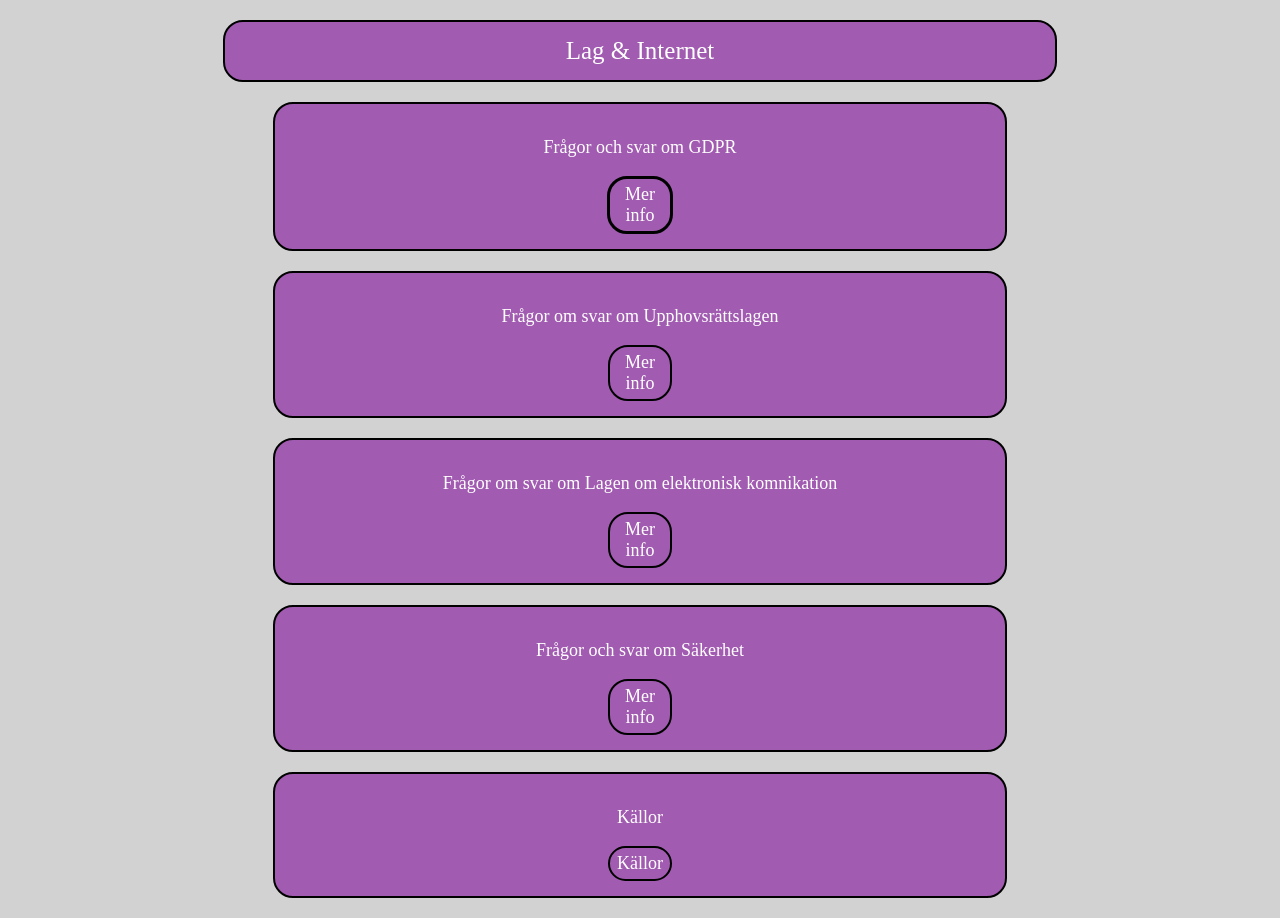
<file: index.html>
</html>
<!DOCTYPE html>
<html lang="sv">

<head>
    <meta charset="UTF-8">
    <title>Lag & Internet</title>

    <link rel="stylesheet" href="lagar och regler css.css">



</head>

<body>

    <header>Lag & Internet</header>
    <div class="stycke1">
        <p>
            Frågor och svar om GDPR
        </p>
        <a href="a.html">
            <div class="styckeTest">Mer info</div>
        </a>
    </div>
    <div class="stycke2">
        <p>
            Frågor om svar om Upphovsrättslagen
        </p>
        <a href="b.html">
            <div class=styckeTest2>Mer info</div>
        </a>
    </div>
    <div class="stycke2">
        <p>
            Frågor om svar om Lagen om elektronisk komnikation
        </p>
        <a href="c.html">
            <div class=styckeTest3>Mer info</div>
        </a>
    </div>

    <div class="stycke2">
        <p>
            Frågor och svar om Säkerhet
        </p>
        <a href="d.html">
            <div class=styckeTest3>Mer info</div>
        </a>
    </div>

    <div class="stycke2">
        <p>
            Källor
        </p>
        <a href="e.html">
            <div class=styckeTest3>Källor </div>
        </a>
    </div>
</body>

</html>
</file>
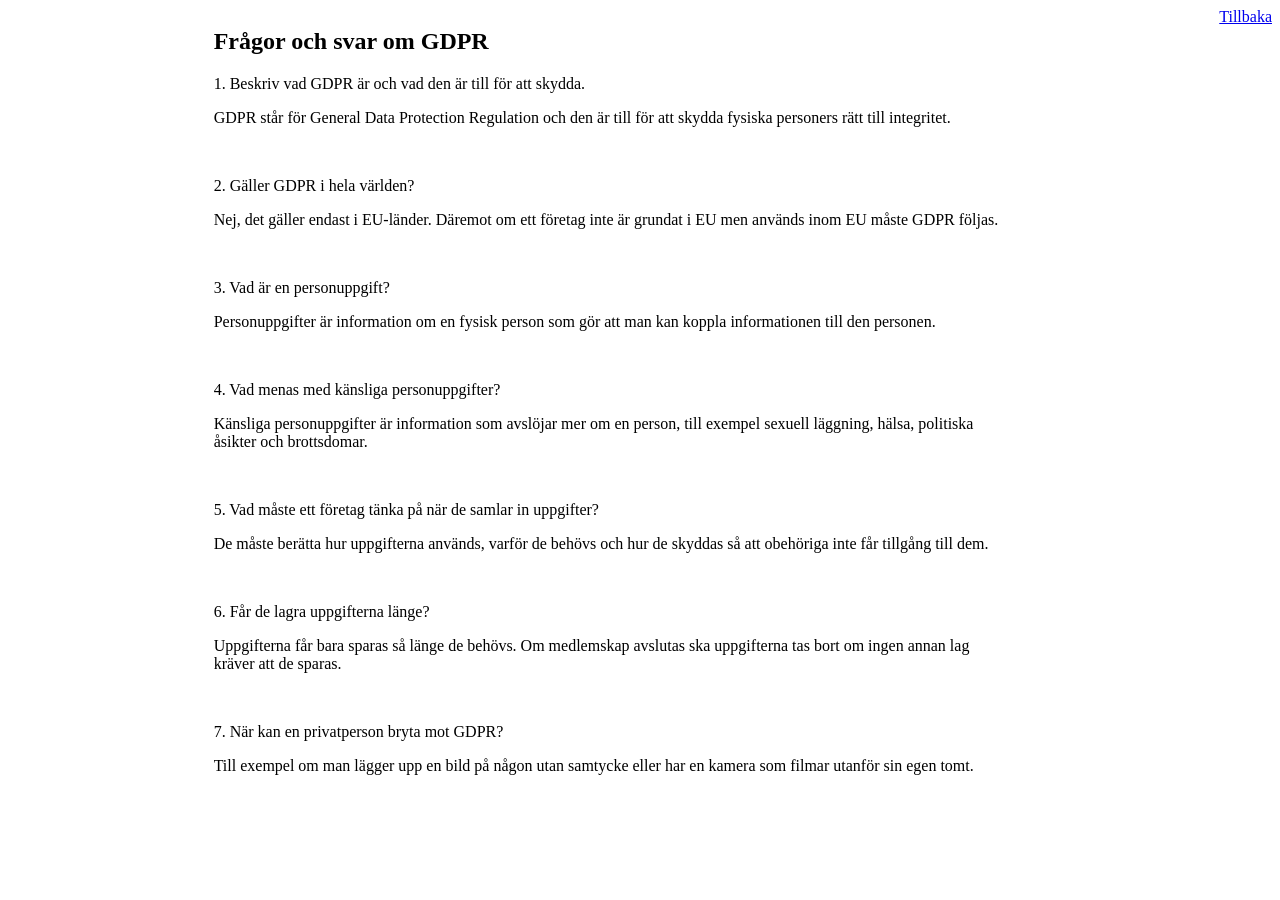
<file: a.html>
<!DOCTYPE html>
<html lang="sv">

<head>
    <meta charset="UTF-8">
    <title>Information om GDPR</title>
    <link rel="stylesheet" href="frågor.css">
</head>

<body class="stycke1">
    <div class="oklart">

        <div class="oklart2">

            <h2>Frågor och svar om GDPR</h2>

            <p>1. Beskriv vad GDPR är och vad den är till för att skydda.</p>
            <p>GDPR står för General Data Protection Regulation och den är till för att skydda fysiska personers rätt
                till integritet.</p>
            <br>
            <p>2. Gäller GDPR i hela världen?</p>
            <p>Nej, det gäller endast i EU-länder. Däremot om ett företag inte är grundat i EU men används inom EU måste
                GDPR följas.</p>
            <br>
            <p>3. Vad är en personuppgift?</p>
            <p>Personuppgifter är information om en fysisk person som gör att man kan koppla informationen till den
                personen.</p>
            <br>
            <p>4. Vad menas med känsliga personuppgifter?</p>
            <p>Känsliga personuppgifter är information som avslöjar mer om en person, till exempel sexuell läggning,
                hälsa, politiska åsikter och brottsdomar.</p>
            <br>
            <p>5. Vad måste ett företag tänka på när de samlar in uppgifter?</p>
            <p>De måste berätta hur uppgifterna används, varför de behövs och hur de skyddas så att obehöriga inte får
                tillgång till dem.</p>
            <br>
            <p>6. Får de lagra uppgifterna länge?</p>
            <p>Uppgifterna får bara sparas så länge de behövs. Om medlemskap avslutas ska uppgifterna tas bort om ingen
                annan lag kräver att de sparas.</p>
            <br>
            <p>7. När kan en privatperson bryta mot GDPR?</p>
            <p>Till exempel om man lägger upp en bild på någon utan samtycke eller har en kamera som filmar utanför sin
                egen tomt.</p>
            <br>
        </div>
        <div class="styckeTest3">
            <a href="index.html">Tillbaka</a>
        </div>
    </div>
</body>

</html>
</file>
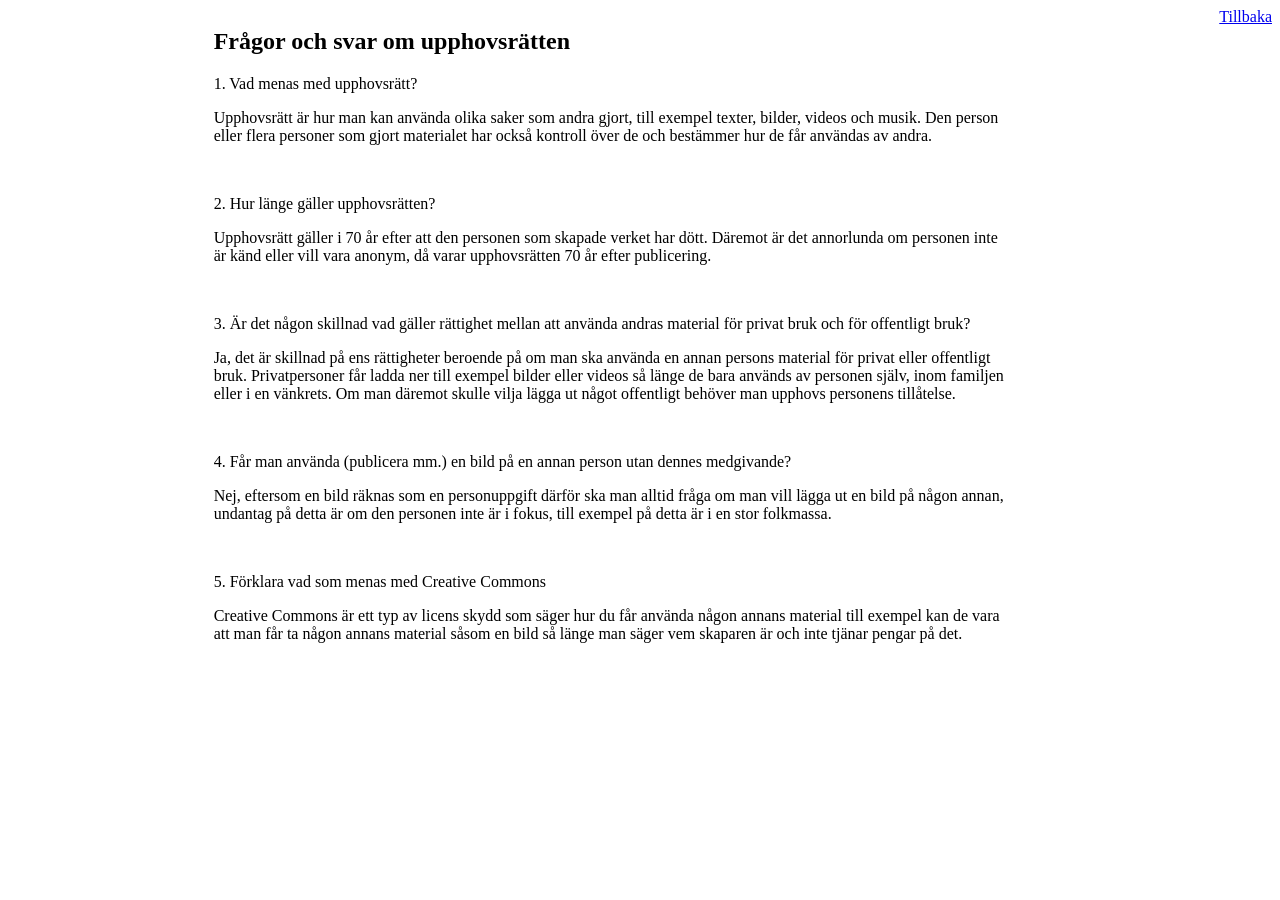
<file: b.html>
<!DOCTYPE html>
<html lang="sv">

<head>
    <meta charset="UTF-8">
    <title>Information om GDPR</title>
    <link rel="stylesheet" href="frågor.css">
</head>

<body class="stycke1">
    <div class="oklart">

        <div class="oklart2">

            <h2>Frågor och svar om upphovsrätten</h2>

            <p>1. Vad menas med upphovsrätt?</p>
            <p>Upphovsrätt är hur man kan använda olika saker som andra gjort, till exempel texter, bilder, videos och
                musik. Den person eller flera personer som gjort materialet har också kontroll över de och bestämmer hur
                de får användas av andra.</p>
            <br>
            <p>2. Hur länge gäller upphovsrätten?</p>
            <p>Upphovsrätt gäller i 70 år efter att den personen som skapade verket har dött. Däremot är det annorlunda
                om personen inte är känd eller vill vara anonym, då varar upphovsrätten 70 år efter publicering.</p>
            <br>
            <p>3. Är det någon skillnad vad gäller rättighet mellan att använda andras material för privat bruk och för
                offentligt bruk?</p>
            <p>Ja, det är skillnad på ens rättigheter beroende på om man ska använda en annan persons material för
                privat eller offentligt bruk. Privatpersoner får ladda ner till exempel bilder eller videos så länge de
                bara används av personen själv, inom familjen eller i en vänkrets. Om man däremot skulle vilja lägga ut
                något offentligt behöver man upphovs personens tillåtelse.</p>
            <br>
            <p>4. Får man använda (publicera mm.) en bild på en annan person utan dennes medgivande?</p>
            <p>Nej, eftersom en bild räknas som en personuppgift därför ska man alltid fråga om man vill lägga ut en
                bild på någon annan, undantag på detta är om den personen inte är i fokus, till exempel på detta är i en
                stor folkmassa.</p>
            <br>
            <p>5. Förklara vad som menas med Creative Commons</p>
            <p>Creative Commons är ett typ av licens skydd som säger hur du får använda någon annans material till
                exempel kan de vara att man får ta någon annans material såsom en bild så länge man säger vem skaparen
                är och inte tjänar pengar på det.</p>

        </div>
        <div class="styckeTest3">
            <a href="index.html">Tillbaka</a>
        </div>
    </div>
</body>

</html>
</file>
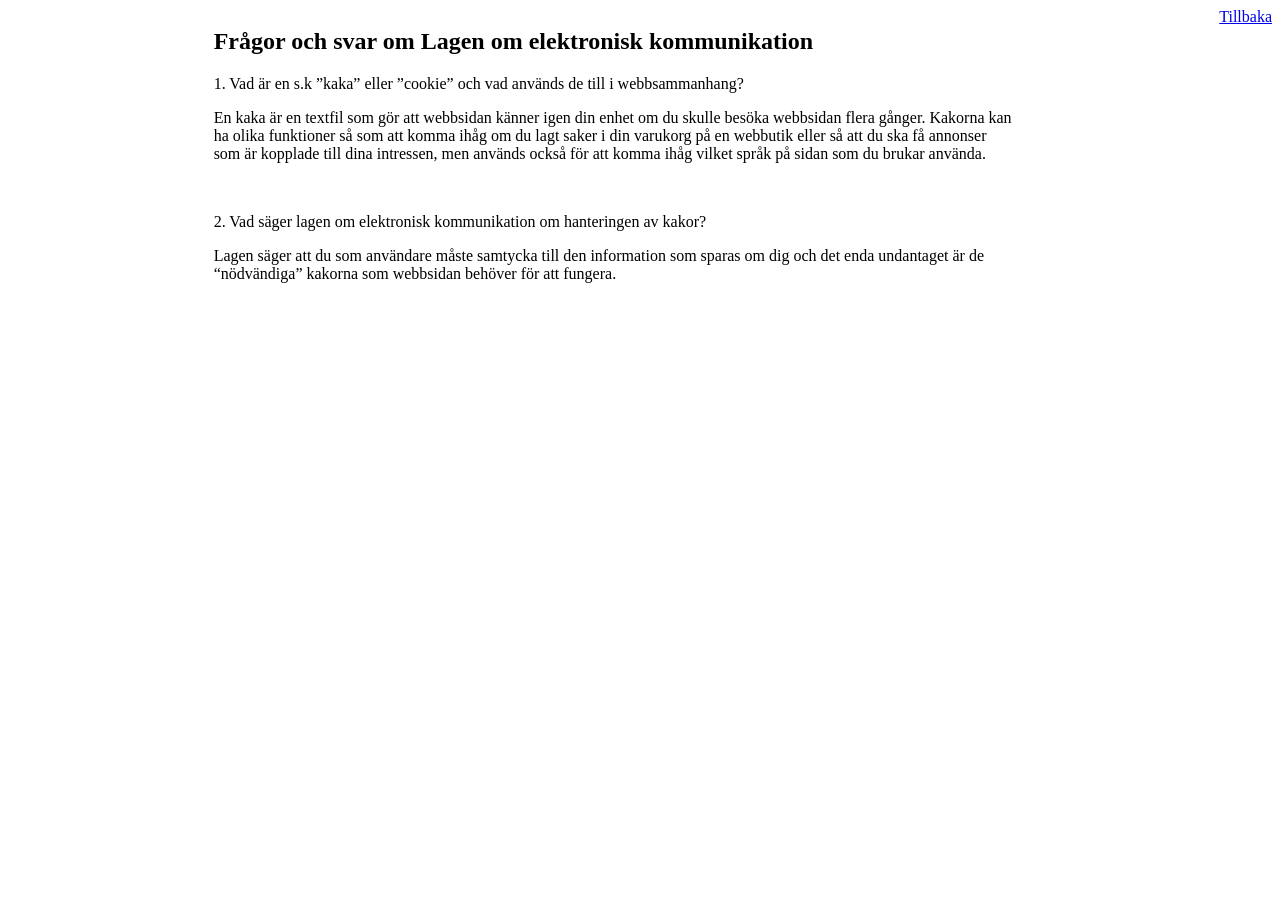
<file: c.html>
<!DOCTYPE html>
<html lang="sv">

<head>
    <meta charset="UTF-8">
    <title>Information om GDPR</title>
    <link rel="stylesheet" href="frågor.css">
</head>

<body class="stycke1">
    <div class="oklart">

        <div class="oklart2">

            <h2>Frågor och svar om Lagen om elektronisk kommunikation</h2>

            <p>1. Vad är en s.k ”kaka” eller ”cookie” och vad används de till i webbsammanhang?</p>
            <p>En kaka är en textfil som gör att webbsidan känner igen din enhet om du skulle besöka webbsidan flera
                gånger. Kakorna kan ha olika funktioner så som att komma ihåg om du lagt saker i din varukorg på en
                webbutik eller så att du ska få annonser som är kopplade till dina intressen, men används också för att
                komma ihåg vilket språk på sidan som du brukar använda.</p>
            <br>
            <p>2. Vad säger lagen om elektronisk kommunikation om hanteringen av kakor?</p>
            <p>Lagen säger att du som användare måste samtycka till den information som sparas om dig och det enda
                undantaget är de “nödvändiga” kakorna som webbsidan behöver för att fungera.</p>
            <br>
        </div>
        <div class="styckeTest3">
            <a href="index.html">Tillbaka</a>
        </div>
    </div>
</body>

</html>
</file>
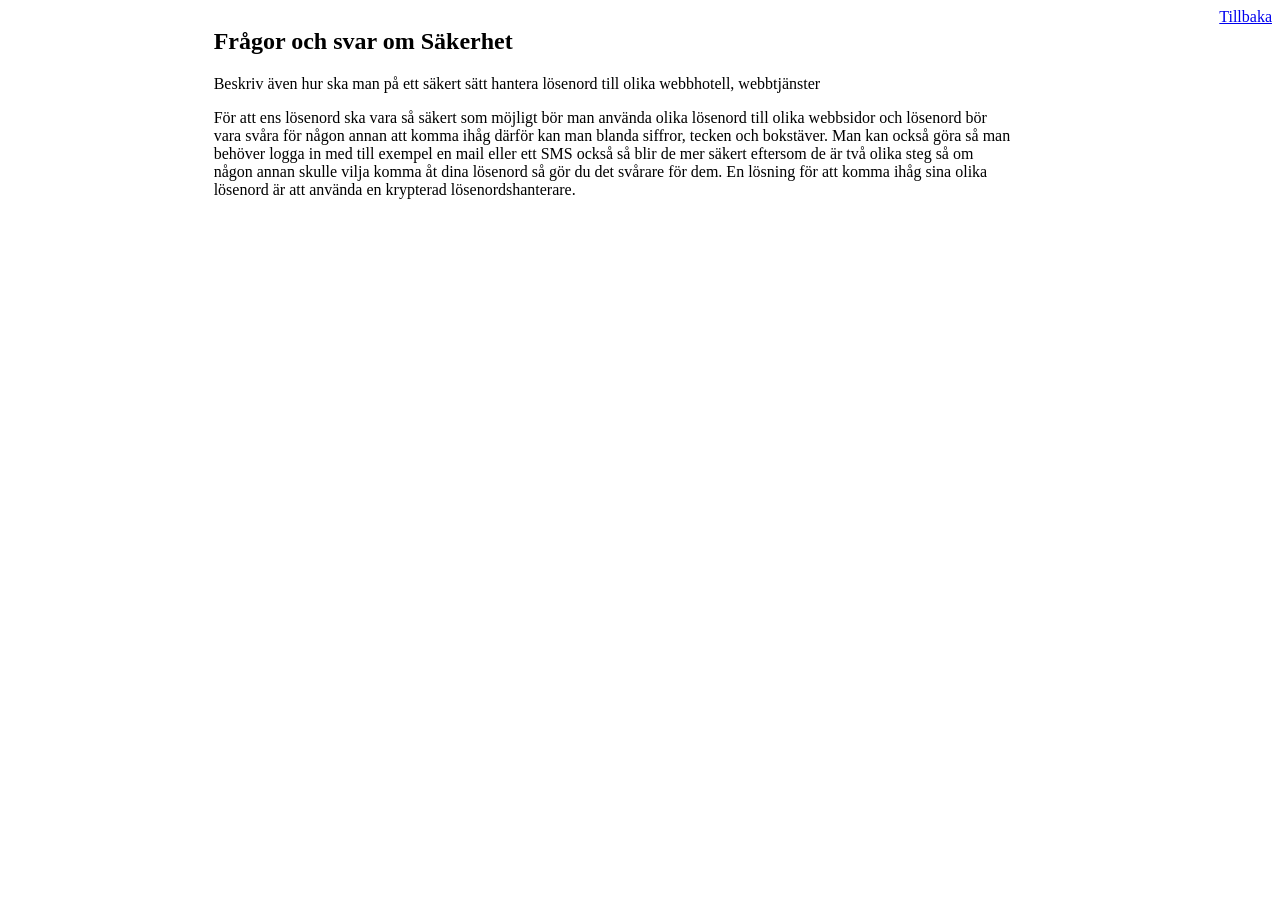
<file: d.html>
<!DOCTYPE html>
<html lang="sv">

<head>
    <meta charset="UTF-8">
    <title>Information om GDPR</title>
    <link rel="stylesheet" href="frågor.css">
</head>

<body class="stycke1">
    <div class="oklart">

        <div class="oklart2">

            <h2>Frågor och svar om Säkerhet</h2>

            <p>Beskriv även hur ska man på ett säkert sätt hantera lösenord till olika webbhotell, webbtjänster</p>
            <p> För att ens lösenord ska vara så säkert som möjligt bör man använda olika lösenord till olika webbsidor
                och lösenord bör vara svåra för någon annan att komma ihåg därför kan man blanda siffror, tecken och
                bokstäver. Man kan också göra så man behöver logga in med till exempel en mail eller ett SMS också så
                blir de mer säkert eftersom de är två olika steg så om någon annan skulle vilja komma åt dina lösenord
                så gör du det svårare för dem. En lösning för att komma ihåg sina olika lösenord är att använda en
                krypterad lösenordshanterare. </p>

        </div>
        <div class="styckeTest3">
            <a href="index.html">Tillbaka</a>
        </div>
    </div>
</body>

</html>
</file>
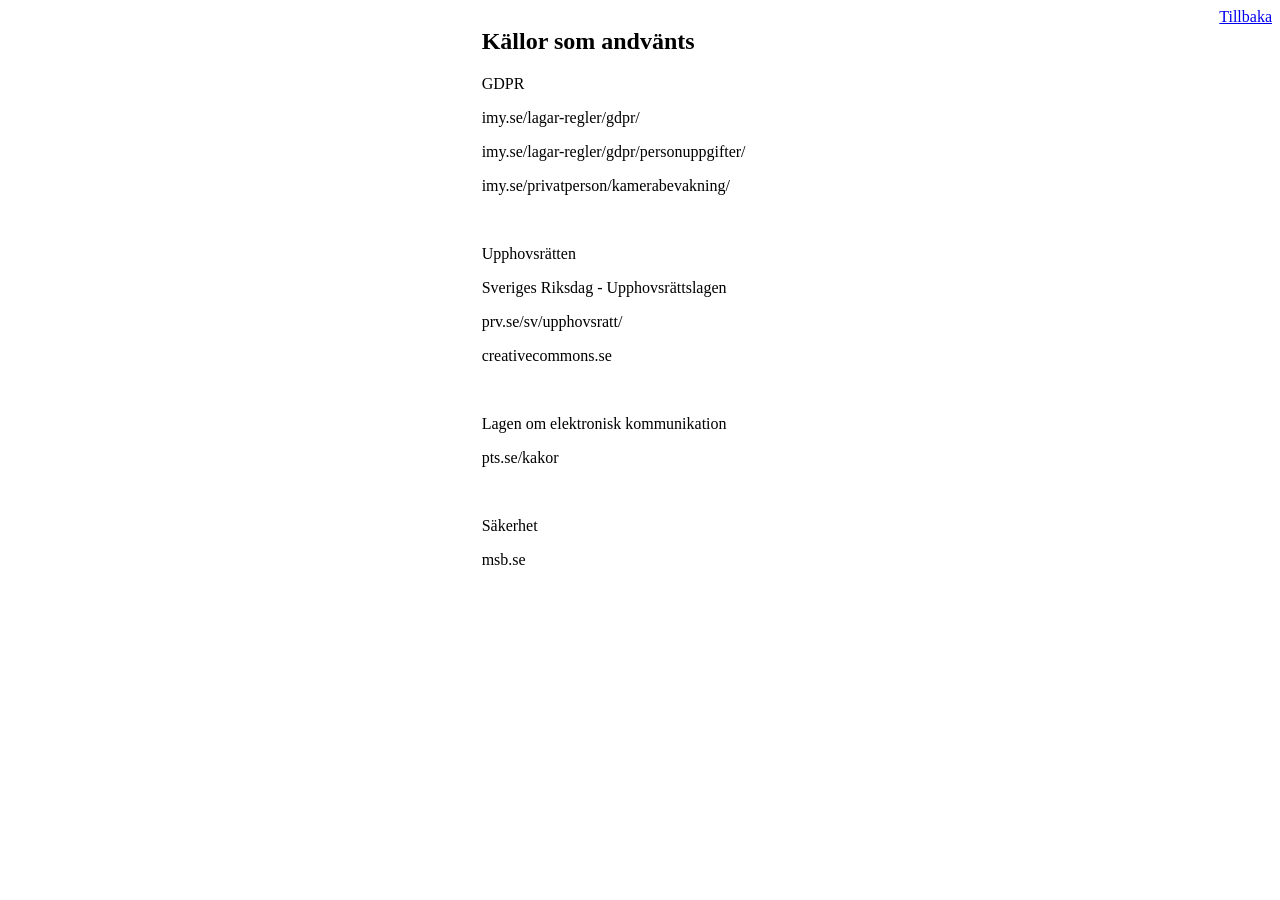
<file: e.html>
<html lang="sv">

<head>
    <meta charset="UTF-8">
    <title>Information om GDPR</title>
    <link rel="stylesheet" href="frågor.css">
</head>

<body class="stycke1">
    <div class="oklart">

        <div class="oklart2">

            <h2>Källor som andvänts</h2>
            <p> GDPR</p>
            <p>imy.se/lagar-regler/gdpr/</p>
            <p>imy.se/lagar-regler/gdpr/personuppgifter/</p>
            <p>imy.se/privatperson/kamerabevakning/</p>
            <br>
            <p>Upphovsrätten</p>
            <p>Sveriges Riksdag - Upphovsrättslagen</p>
            <p>prv.se/sv/upphovsratt/</p>
            <p>creativecommons.se</p>
            <br>
            <p>Lagen om elektronisk kommunikation</p>
            <p>pts.se/kakor</p>
            <br>
            <p>Säkerhet</p>
            <p>msb.se</p>
          
        </div>
        <div class="styckeTest3">
            <a href="index.html">Tillbaka</a>
        </div>
    </div>
</body>

</html>
</file>
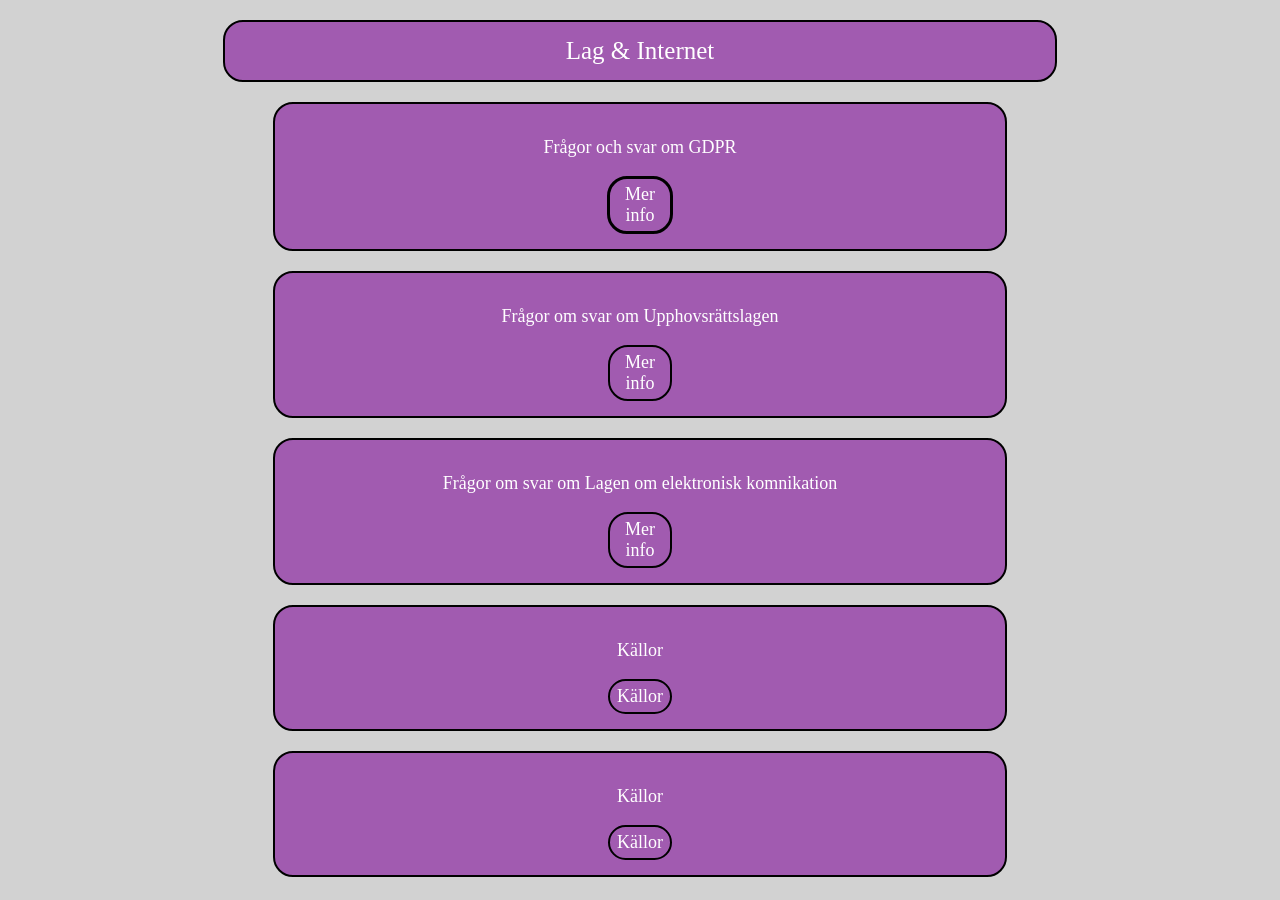
<file: Lagar och regler.html>
</html>
<!DOCTYPE html>
<html lang="sv">
<head>
<meta charset="UTF-8">
<title>Lag & Internet</title>

<link rel="stylesheet" href="lagar och regler css.css">



</head>

<body>

<header>Lag & Internet</header>
<div  class="stycke1">
<p>
Frågor och svar om GDPR 
</p>
<a href ="a.html"><div class="styckeTest">Mer info</div> </a> 
</div>
 <div  class="stycke2"> 
<p>
    Frågor om svar om Upphovsrättslagen 
</p>
<a href ="b.html"><div class=styckeTest2>Mer info</div> </a>
 </div>
 <div  class="stycke2"> 
    <p>
        Frågor om svar om Lagen om elektronisk komnikation
    </p>
    <a href ="c.html"><div class=styckeTest3>Mer info</div> </a>
     </div>

     <div  class="stycke2"> 
        <p>
            Källor
        </p>
        <a href ="e.html"><div class=styckeTest3>Källor </div> </a>
         </div>

         <div  class="stycke2"> 
            <p>
                Källor
            </p>
            <a href ="d.html"><div class=styckeTest3>Källor </div> </a>
             </div>
</body>
</html>
</file>
<file: lagar och regler css.css>
body {
    background-color: rgba(204, 204, 204, 0.881);
}

header {
    background-color: rgb(161, 91, 176);
    color: white;
    border-radius: 20px;
    max-width: 800px;
    margin: 20px auto;
    padding: 15px;
    font-size: 25px;
    text-align: center;
    border: 2px solid #000;
}

.stycke2 {
    background-color: rgb(161, 91, 176);
    color: white;
    border-radius: 20px;
    max-width: 700px;
    margin: 20px auto;
    padding: 15px;
    font-size: 18px;
    text-align: center;
    border: 2px solid #000;

}

.stycke2 a {
    text-decoration: none;
    color: white;
}

.stycke1 {
    background-color: rgb(161, 91, 176);
    color: white;
    border-radius: 20px;
    max-width: 700px;
    margin: auto;
    padding: 15px;
    font-size: 18px;
    text-align: center;
    border: 2px solid #000;
}

.stycke1,
a {
    text-decoration: none;
    color: white;
}

.styckeTest {
    border-radius: 20px;
    border-style: solid;
    border-color: black;
    padding: 5px;
    max-width: 50px;
    margin-left: auto;
    margin-right: auto;
}

.stycketest2 {
    border-radius: 20px;
    border-style: solid;
    border-color: black;
    padding: 5px;
    max-width: 50px;
    margin-left: auto;
    margin-right: auto;
    border: 2px solid #000;
}

.stycke3 {
    border-radius: 20px;
    border-style: solid;
    border-color: black;
    padding: 5px;
    max-width: 50px;
    margin-left: auto;
    margin-right: auto;
    border: 2px solid #000;
}

.stycketest3 {
    border-radius: 20px;
    border-style: solid;
    border-color: black;
    padding: 5px;
    max-width: 50px;
    margin-left: auto;
    margin-right: auto;
    border: 2px solid #000;
}
</file>
<file: frågor.css>
.styckeTest3 {
    background-color: rgb(255, 255, 255);
}

.styckeTest3 a {
    margin-right: auto;
    margin-left: auto;
}

.oklart {
    display: flex;
}

.oklart2 {
    margin-right: auto;
    margin-left: auto;
    max-width: 800px;
}
</file>
